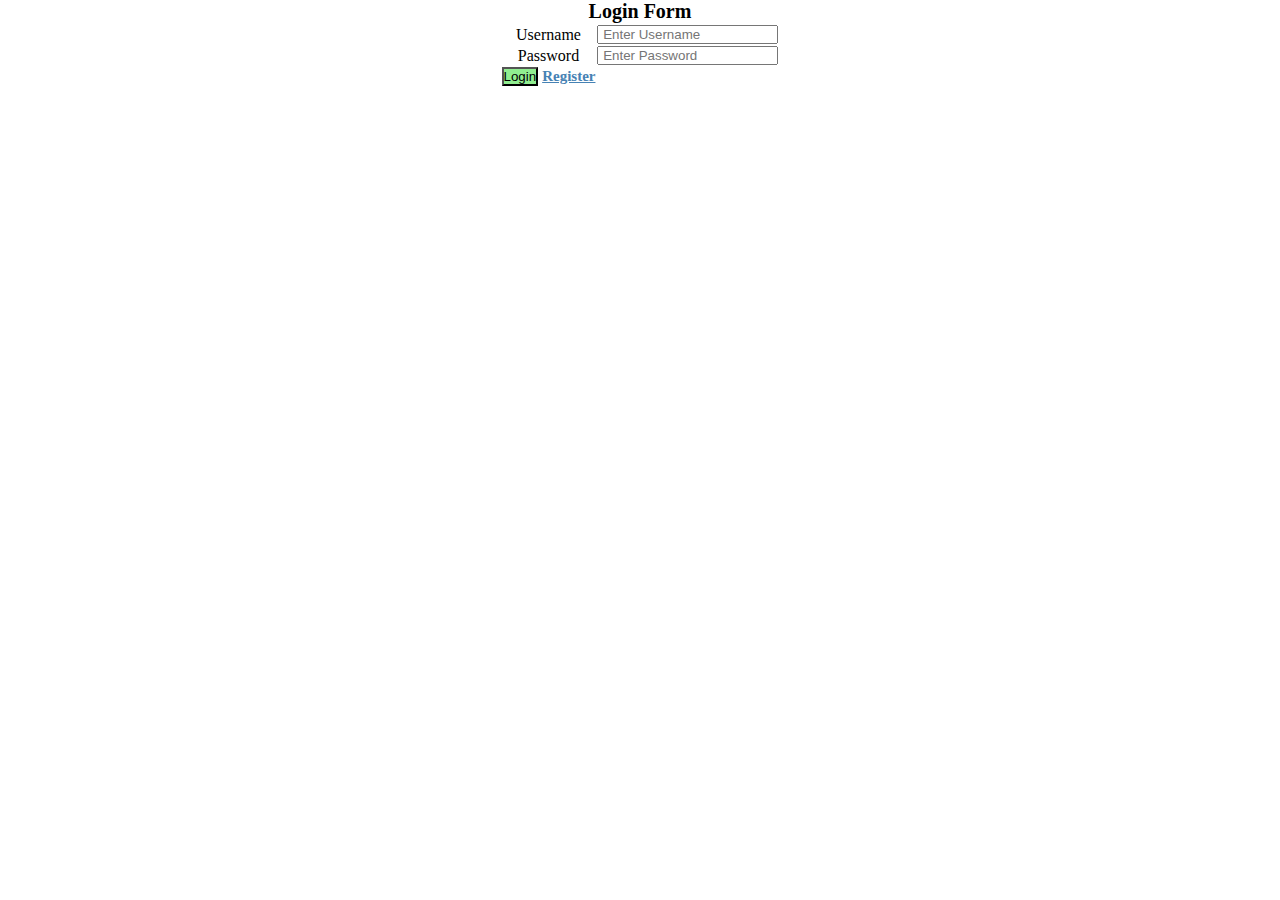
<file: index.html>
<!DOCTYPE html>
<html lang="en">
<head>
    <meta charset="UTF-8">
    <meta http-equiv="X-UA-Compatible" content="IE=edge">
    <meta name="viewport" content="width=device-width, initial-scale=1.0">
    <title>Document</title>
    <link rel="stylesheet" href="login.css">
    
</head>
<body bgcolor="white">
    <h1 style="font-size: 20px; text-align: center;"><b> Login Form</b></h1>
    <center>
    <form action="#">
        <table style="text-align: center;">
            <tr>
                <td>
                    <label style="text-align: center;">Username</label>
                </td>
                <td>
                    <input type="text"  placeholder=" Enter Username">
                </td>
            </tr>

            <tr>
                <td>
                    <label style="text-align: center;">Password</label>
                </td>
                <td>
                    <input type="password" placeholder=" Enter Password">
                </td>
            </tr>
            <tr>
                <td>
                    <button type="Login" style="background-color: lightgreen;">Login</button>
                    <a style="font-size: 15px; color: steelblue;" href="Register.html"><b>Register</b></a>
                </td>
            </tr>
        </table>

        
    </form>
    </center>

    
   
    
</body>
</html>
</file>
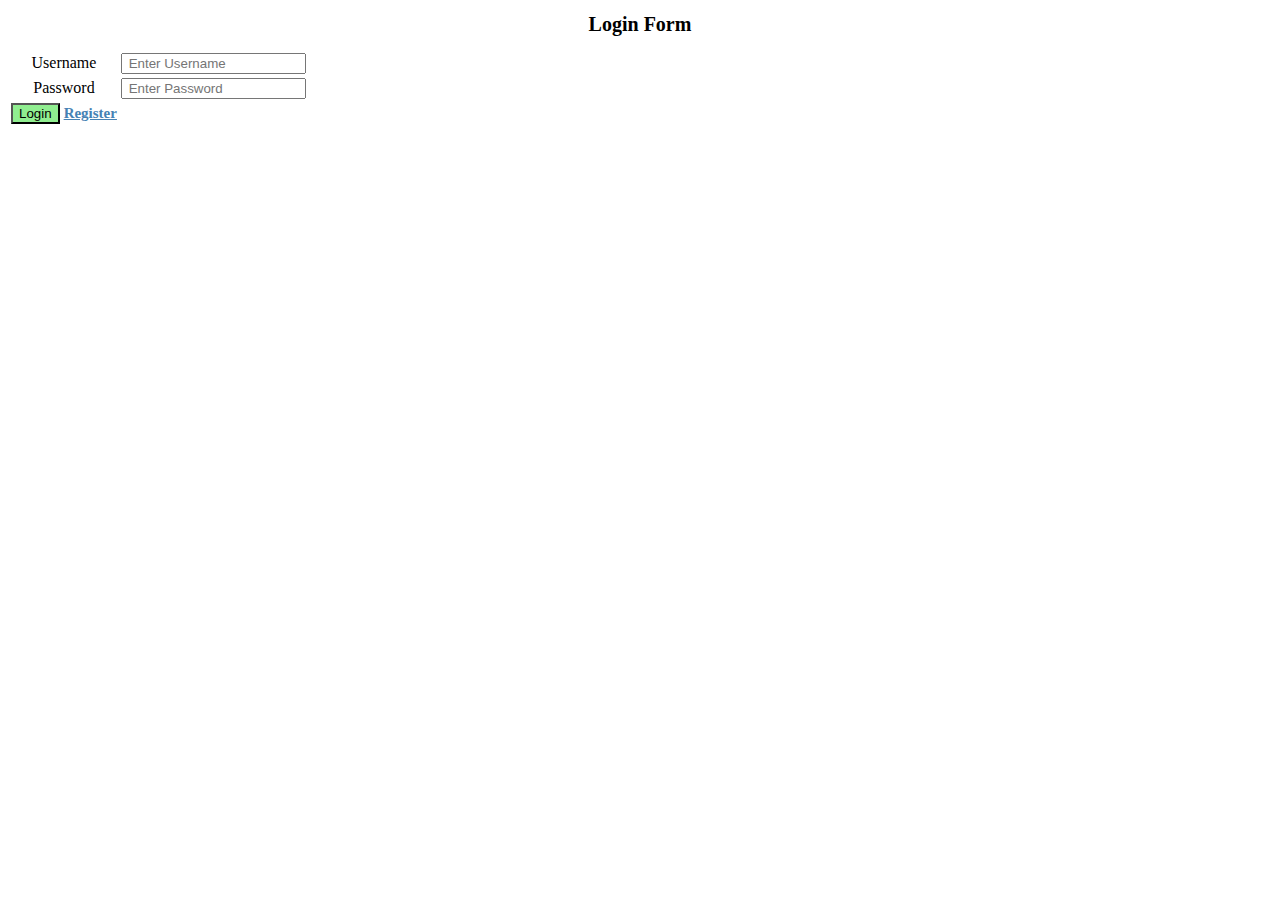
<file: login1stpg.html>
<!DOCTYPE html>
<html lang="en">
<head>
    <meta charset="UTF-8">
    <meta http-equiv="X-UA-Compatible" content="IE=edge">
    <meta name="viewport" content="width=device-width, initial-scale=1.0">
    <title>Document</title>
    
</head>
<body bgcolor="white">
    <h1 style="font-size: 20px; text-align: center;"><b> Login Form</b></h1>
    <form action="#">
        <table style="text-align: center;">
            <tr>
                <td>
                    <label style="text-align: center;">Username</label>
                </td>
                <td>
                    <input type="text"  placeholder=" Enter Username">
                </td>
            </tr>

            <tr>
                <td>
                    <label style="text-align: center;">Password</label>
                </td>
                <td>
                    <input type="password" placeholder=" Enter Password">
                </td>
            </tr>
            <tr>
                <td>
                    <button type="Login" style="background-color: lightgreen;">Login</button>
                    <a style="font-size: 15px; color: steelblue;" href="Register.html"><b>Register</b></a>
                </td>
            </tr>
        </table>

        
    </form>

    
   
    
</body>
</html>
</file>
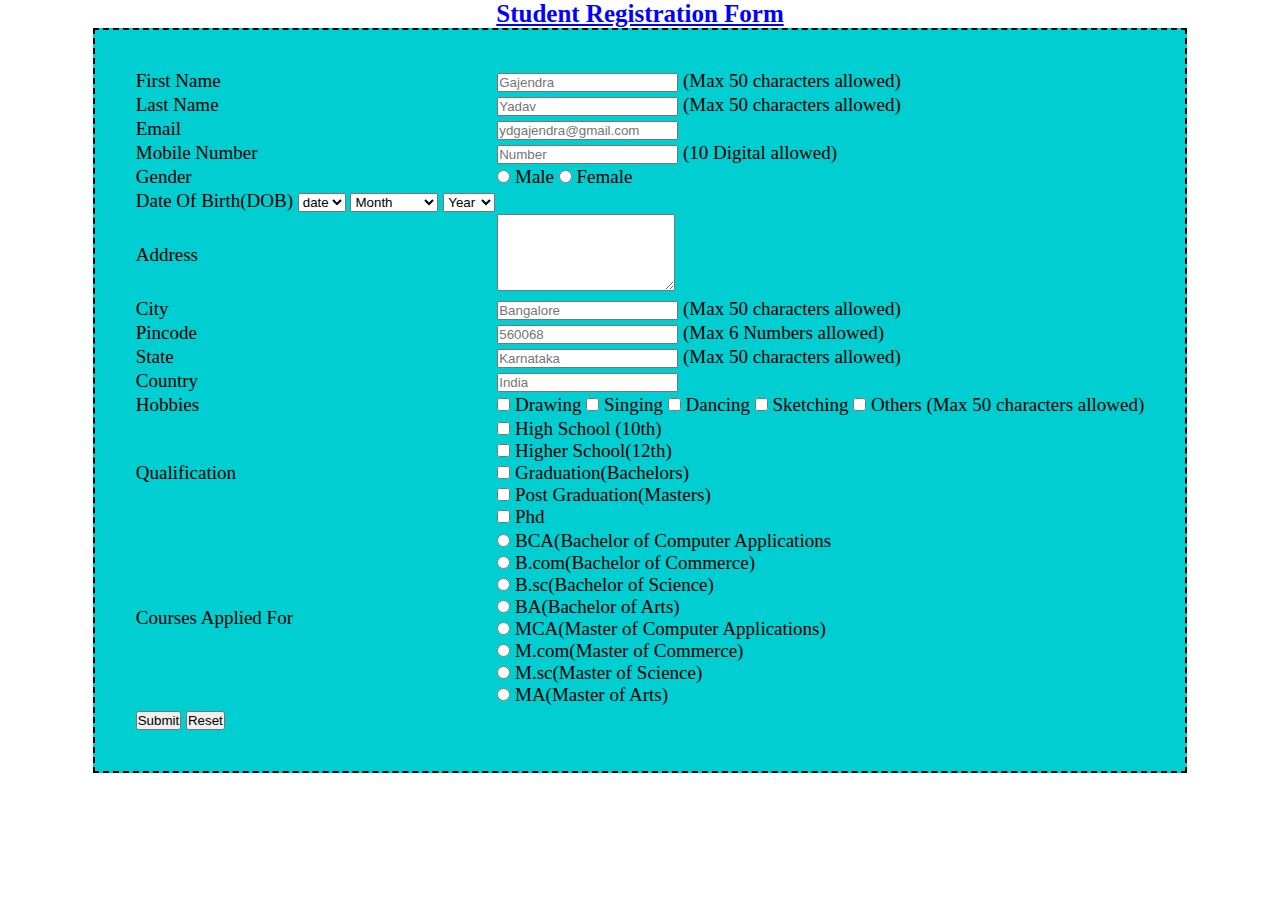
<file: Register.html>
<!DOCTYPE html>
<html lang="en">
<head>
    <meta charset="UTF-8">
    <meta http-equiv="X-UA-Compatible" content="IE=edge">
    <meta name="viewport" content="width=device-width, initial-scale=1.0">
    <title>Document</title>
    <link rel="stylesheet" href="login.css">
</head>
<body>
    <h1 style="color: blue; font-size: 25px; text-align: center;"><u>Student Registration Form</u></h1>
   
    
        <form action="#">
        <table id="tabel1">
            <tr>
                <td>
                    <label>First Name</label>
                </td>

                <td>
                    <input type="text" placeholder="Gajendra">
                    <label>(Max 50 characters allowed)</label>
                </td>
             </tr>

             <tr>
                 <td>
                     <label>Last Name</label>
                 </td>

                 <td>
                     <input type="text" placeholder="Yadav">
                     <label>(Max 50 characters allowed)</label>
                 </td>
             </tr>

             <tr>
                 <td>
                     <label>Email</label>
                 </td>

                 <td>
                     <input type="text" placeholder="ydgajendra@gmail.com">
                 </td>
             </tr>

             <tr>
                 <td>
                     <label>Mobile Number</label>
                 </td>

                 <td>
                     <input type="numbers" placeholder="Number">
                     <label>(10 Digital allowed)</label>
                 </td>
            
            </tr>
                 <tr>
                     <td>
                         <label>Gender</label>
                     </td>
                     <td>
                        <input type="radio" name="Gender" value="">
                        <label for="Gender">Male</label>
                        <input type="radio" name="Gender" value="">
                        <label for="Gender">Female</label>
                        
                    </td>
                </tr>

            <tr>
                <td>
                    <label>Date Of Birth(DOB)</label>
                      <select name="date" id="">
                        <option value="">date</option>
                      <option value="">1</option>
                      <option value="">2</option>
                      <option value="">3</option>
                      <option value="">4</option>
                      <option value="">5</option>
                      <option value="">6</option>
                      <option value="">7</option>
                      <option value="">8</option>
                      <option value="">9</option>
                      <option value="">10</option>
                      <option value="">11</option>
                      <option value="">12</option>
                      <option value="">13</option>
                      <option value="">14</option>
                      <option value="">15</option>
                      <option value="">16</option>
                      <option value="">17</option>
                      <option value="">18</option>
                      <option value="">19</option>
                      <option value="">20</option>
                      <option value="">21</option>
                      <option value="">22</option>
                      <option value="">23</option>
                      <option value="">24</option>
                      <option value="">25</option>
                      <option value="">26</option>
                      <option value="">27</option>
                      <option value="">28</option>
                      <option value="">29</option>
                      <option value="">30</option>
                      <option value="">31</option>

                      </select>


                      <select name="" id="">
                          <option value="">Month</option>
                          <option value="">January</option>
                          <option value="">Febraury</option>
                          <option value="">March</option>
                          <option value="">April</option>
                          <option value="">May</option>
                          <option value="">June</option>
                          <option value="">July</option>
                          <option value="">August</option>
                          <option value="">September</option>
                          <option value="">October</option>
                          <option value="">November</option>
                          <option value="">December</option>
                          
                      </select>


                      <select>
                          <option value="">Year</option>
                          <option value="">2015</option>
                          <option value="">2016</option>
                          <option value="">2017</option>
                          <option value="">2018</option>
                          <option value="">2019</option>
                          <option value="">2020</option>
                          <option value="">2021</option>
                          <option value="">2022</option>
                       </select>
                </td>
             </tr>

             <tr>
                 <td>
                     <label>Address</label>
                 </td>
                 <td>
                    <textarea cols="20" rows="5" placeholder=""></textarea>
                 </td>
             </tr>

             <tr>
                 <td>
                     <label>City</label>
                 </td>
                 <td>
                     <input type="text" placeholder="Bangalore">
                     <label>(Max 50 characters allowed)</label>
                 </td>
             </tr>

             <tr>
                 <td>
                     <label>Pincode</label>
                 </td>

                 <td>
                     <input type="number" placeholder="560068">
                     <label>(Max 6 Numbers allowed)</label>
                 </td>
             </tr>

             <tr>
                 <td>
                     <label>State</label>
                 </td>
                 <td>
                     <input type="text" placeholder="Karnataka">
                     <label>(Max 50 characters allowed)</label>
                 </td>
             </tr>

             <tr>
                 <td>
                     <label>Country</label>
                 </td>
                 <td>
                     <input type="text" placeholder="India">
                 </td>
             </tr>

             <tr>
                 <td>
                     <label>Hobbies</label>
                 </td>

                 <td>
                     <input type="checkbox" name="hobbies" value="">
                     <label for="hobbies">Drawing</label>
                     <input type="checkbox" name="hobbies" value="">
                     <label for="hobbies">Singing</label>
                     <input type="checkbox" name="hobbies" value="">
                     <label for="hobbies">Dancing</label>
                     <input type="checkbox" name="hobbies" value="">
                     <label for="hobbies">Sketching</label>
                     <input type="checkbox" name="hobbies" value="">
                     <label for="hobbies">Others</label>
                     <label>(Max 50 characters allowed)</label>
                 </td>
             </tr>

             <tr>
                 <td>
                     <label>Qualification</label>
                 </td>

                 <td>
                     
                    <input type="checkbox" name="Qualification" value="">
                    <label for="hobbies">High School (10th)</label>
                <div>
                    <input type="checkbox" name="Qualification" value="">
                    <label for="hobbies">Higher School(12th)</label>
                </div> 
                <div>
                    <input type="checkbox" name="Qualification" value="">
                    <label for="hobbies">Graduation(Bachelors)</label>
                </div>
                <div>
                    <input type="checkbox" name="Qualification" value="">
                    <label for="hobbies">Post Graduation(Masters)</label>
                </div>
                <div>
                    <input type="checkbox" name="Qualification" value="">
                    <label for="hobbies">Phd</label>
                </div>
             </td>
         </tr>

         <tr>
             <td>
                 <label>Courses Applied For</label>
             </td>

             <td>
                 <input type="radio" name="Courses applied" value="">
                 <label for=" Courses">BCA(Bachelor of Computer Applications</label>
                 <div>
                    <input type="radio" name="Courses applied" value="">
                    <label for=" Courses">B.com(Bachelor of Commerce)</label>
                 </div>
                 <div>
                    <input type="radio" name="Courses applied" value="">
                    <label for=" Courses">B.sc(Bachelor of Science)</label>
                 </div>
                 <div>
                    <input type="radio" name="Courses applied" value="">
                    <label for=" Courses">BA(Bachelor of Arts)</label>
                 </div>
                 <div>
                    <input type="radio" name="Courses applied" value="">
                    <label for=" Courses">MCA(Master of Computer Applications)</label>
                 </div>
                 <div>
                    <input type="radio" name="Courses applied" value="">
                    <label for=" Courses">M.com(Master of Commerce)</label>
                 </div>
                 <div>
                    <input type="radio" name="Courses applied" value="">
                    <label for=" Courses">M.sc(Master of Science)</label>
                 </div>
                 <div>
                    <input type="radio" name="Courses applied" value="">
                    <label for=" Courses">MA(Master of Arts)</label>
                 </div>
             </td>
         </tr>

         <tr>
            <td>
                
                <button type="Submit" >Submit</button>
                <button type="reset">Reset</button>
                
            </td>
         </tr>
            
        </table>
    </form>
    
    
</body>
</html>
</file>
<file: login.css>
*{
    margin: 0px;
    padding: 0px;
 
 }
 #tabel1{
    background-color: darkturquoise;
    color: black;
    font-size: 19px;
    border: 2px dashed;
    font-family: 'Times New Roman', Times, serif;
    border-radius: 0%;
    margin:auto ;
    padding :3%;
    
}
</file>
